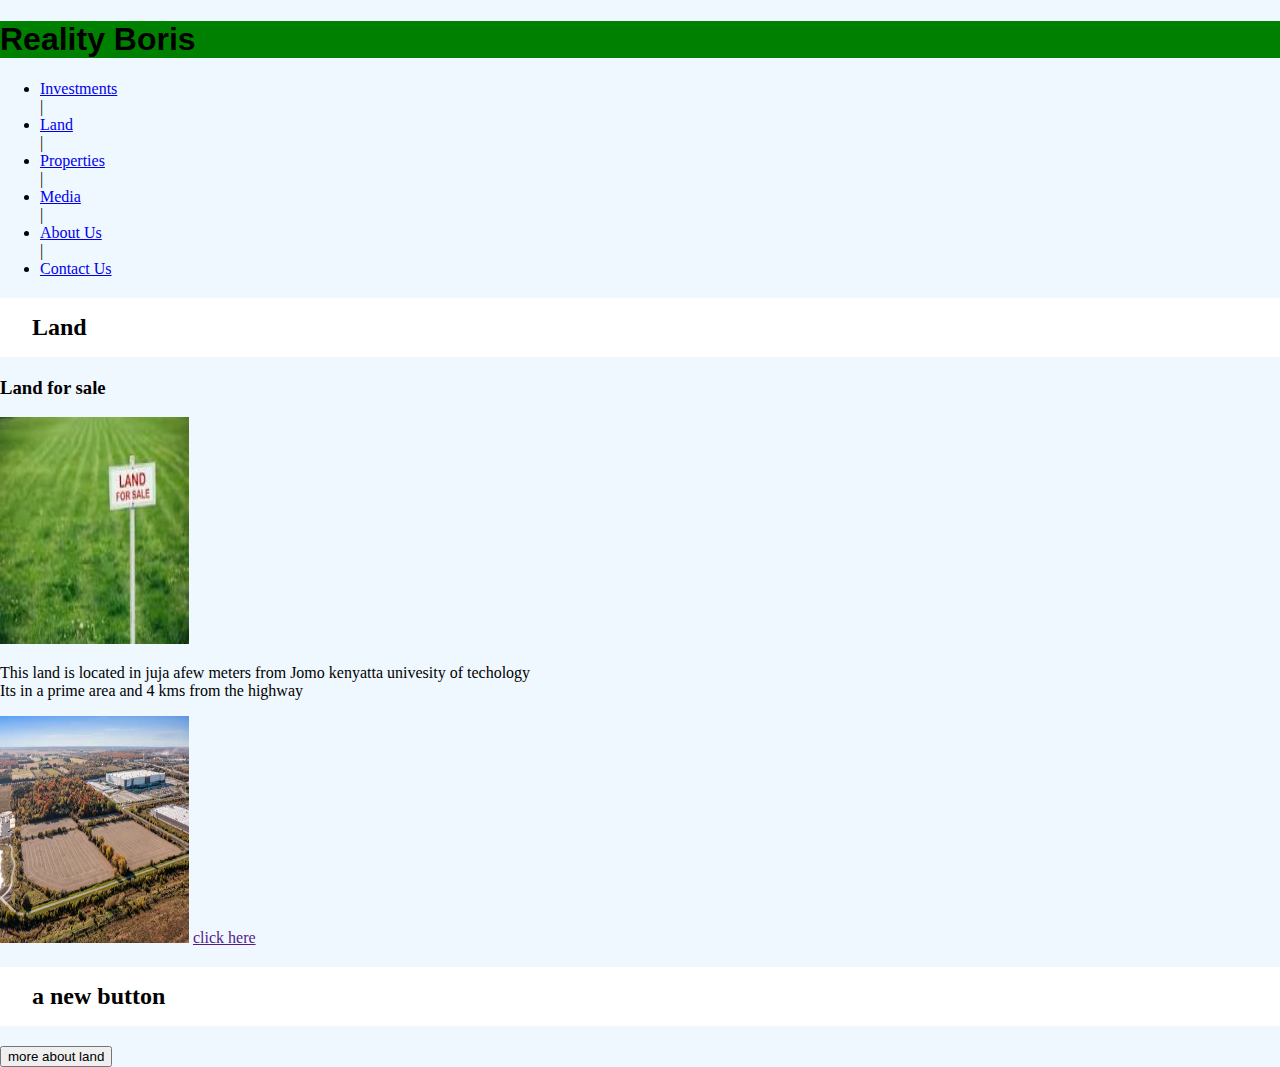
<file: land.html>
<!DOCTYPE html>
<html lang="en">
<head>
    <meta charset="UTF-8">
    <meta name="viewport" content="width=device-width, initial-scale=1.0">
    <title>land</title>
        <link rel="stylesheet" href="land.css">

</head>
<body>
    
 <header>
    <h1>Reality Boris</h1>
    <nav>
        <ul>
            
            <li><a href="investment.html">Investments </a></li>|
            <li><a href="land.html">Land</a></li>|
            <li><a href="properties.html">Properties</a></li>|
            <li><a href="media.html">Media</a></li>|
            <li><a href="about.html">About Us</a></li>|
            <li><a href="contact.html">Contact Us</a></li>
        </ul>
    </nav>
 </header>
    <h2>Land</h2>
    <h3>Land for sale</h3>
<a href=""><img src="images/land 1.jpeg" alt="50:100"></a>
<p>This land is located in juja  afew meters from Jomo kenyatta univesity of techology
<br> Its in a prime area and 4 kms from the highway</p>
<a href=""><img src="images/land 2.avif" alt="50:100"></a>
<a href="" class="button">click here</a>
<h2>a new button</h2>
<button>more about land</button>
</body>
</html>
</file>
<file: land.css>
body{
    margin: 0%;
    padding: 0%;
    box-sizing: border-box;
    background-color: aliceblue;
}
h1{
    position: top;
    font-family: Arial, Helvetica, sans-serif;
    background-color: green;
    color: black;
}
h2 {
     background-color: white;
     display: flex;
     padding: 1rem 2rem;
     justify-content: space-between;
     align-items:center;
}
img {
    width: 5cm;height: 6cm; flex-direction: column;
}
</file>
